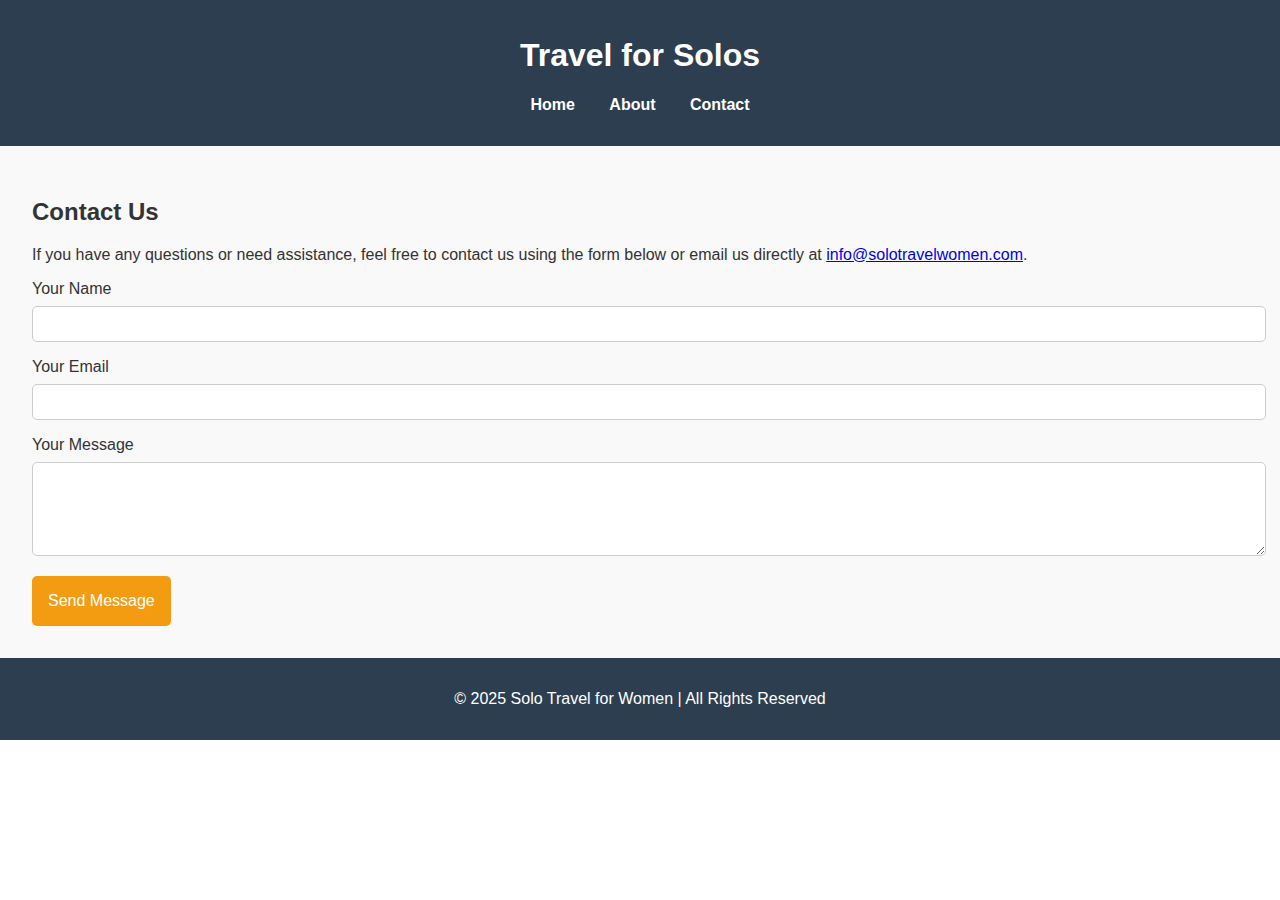
<file: contact.html>
<!DOCTYPE html>
<html lang="en">
<head>
    <meta charset="UTF-8">
    <meta name="viewport" content="width=device-width, initial-scale=1.0">
    <title>Contact | Solo Travel for Women</title>
    <link rel="stylesheet" href="css/styles.css">
</head>
<body>
    <!-- Header -->
    <header>
        <div class="banner">
            <h1>Travel for Solos</h1>
            <nav>
                <ul>
                    <li><a href="home.html">Home</a></li>
                    <li><a href="about.html">About</a></li>
                    <li><a href="contact.html">Contact</a></li>
                </ul>
            </nav>
        </div>
    </header>

    <!-- Contact Us Section -->
    <section class="contact-us">
        <h2>Contact Us</h2>
        <p>If you have any questions or need assistance, feel free to contact us using the form below or email us directly at <a href="mailto:info@solotravelwomen.com">info@solotravelwomen.com</a>.</p>

        <!-- Contact Form -->
        <form action="submit_form.php" method="POST">
            <div class="form-group">
                <label for="name">Your Name</label>
                <input type="text" id="name" name="name" required>
            </div>
            
            <div class="form-group">
                <label for="email">Your Email</label>
                <input type="email" id="email" name="email" required>
            </div>
            
            <div class="form-group">
                <label for="message">Your Message</label>
                <textarea id="message" name="message" rows="4" required></textarea>
            </div>

            <button type="submit">Send Message</button>
        </form>
    </section>

    <!-- Footer -->
    <footer>
        <p>&copy; 2025 Solo Travel for Women | All Rights Reserved</p>
    </footer>
</body>
</html>
</file>
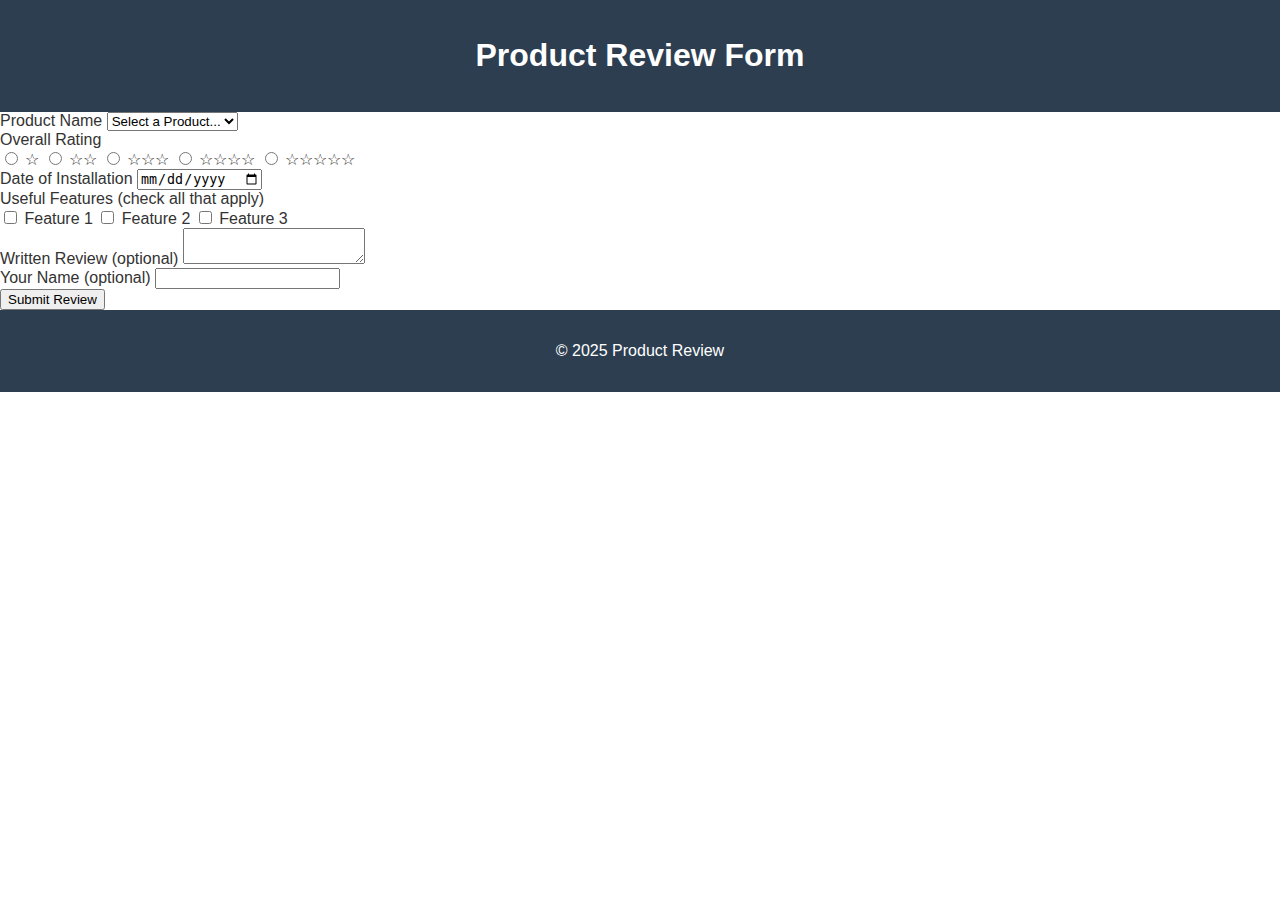
<file: form.html>
<!DOCTYPE html>
<html lang="en">
<head>
    <meta charset="UTF-8">
    <meta name="viewport" content="width=device-width, initial-scale=1.0">
    <title>Product Review Form</title>
    <link rel="stylesheet" href="css/styles.css">
</head>
<body>
    <header>
        <h1>Product Review Form</h1>
    </header>

    <form id="product-review-form" action="review.html" method="get">
        <div>
            <label for="product-name">Product Name</label>
            <select id="product-name" name="product-name" required>
                <option value="" disabled selected>Select a Product...</option>
            </select>
        </div>

        <div>
            <label>Overall Rating</label>
            <div id="rating">
                <input type="radio" id="star-1" name="rating" value="1" required>
                <label for="star-1">☆</label>
                <input type="radio" id="star-2" name="rating" value="2" required>
                <label for="star-2">☆☆</label>
                <input type="radio" id="star-3" name="rating" value="3" required>
                <label for="star-3">☆☆☆</label>
                <input type="radio" id="star-4" name="rating" value="4" required>
                <label for="star-4">☆☆☆☆</label>
                <input type="radio" id="star-5" name="rating" value="5" required>
                <label for="star-5">☆☆☆☆☆</label>
            </div>
        </div>

        <div>
            <label for="date-of-installation">Date of Installation</label>
            <input type="date" id="date-of-installation" name="installation-date" required>
        </div>

        <div>
            <label for="useful-features">Useful Features (check all that apply)</label>
            <div id="useful-features">
                <input type="checkbox" id="feature-1" name="features" value="Feature 1">
                <label for="feature-1">Feature 1</label>
                <input type="checkbox" id="feature-2" name="features" value="Feature 2">
                <label for="feature-2">Feature 2</label>
                <input type="checkbox" id="feature-3" name="features" value="Feature 3">
                <label for="feature-3">Feature 3</label>
            </div>
        </div>

        <div>
            <label for="written-review">Written Review (optional)</label>
            <textarea id="written-review" name="written-review"></textarea>
        </div>

        <div>
            <label for="user-name">Your Name (optional)</label>
            <input type="text" id="user-name" name="user-name">
        </div>

        <div>
            <input type="submit" value="Submit Review">
        </div>
    </form>

    <footer>
        <p>&copy; 2025 Product Review</p>
    </footer>

    <script src="js/scripts.js"></script>
</body>
</html>
</file>
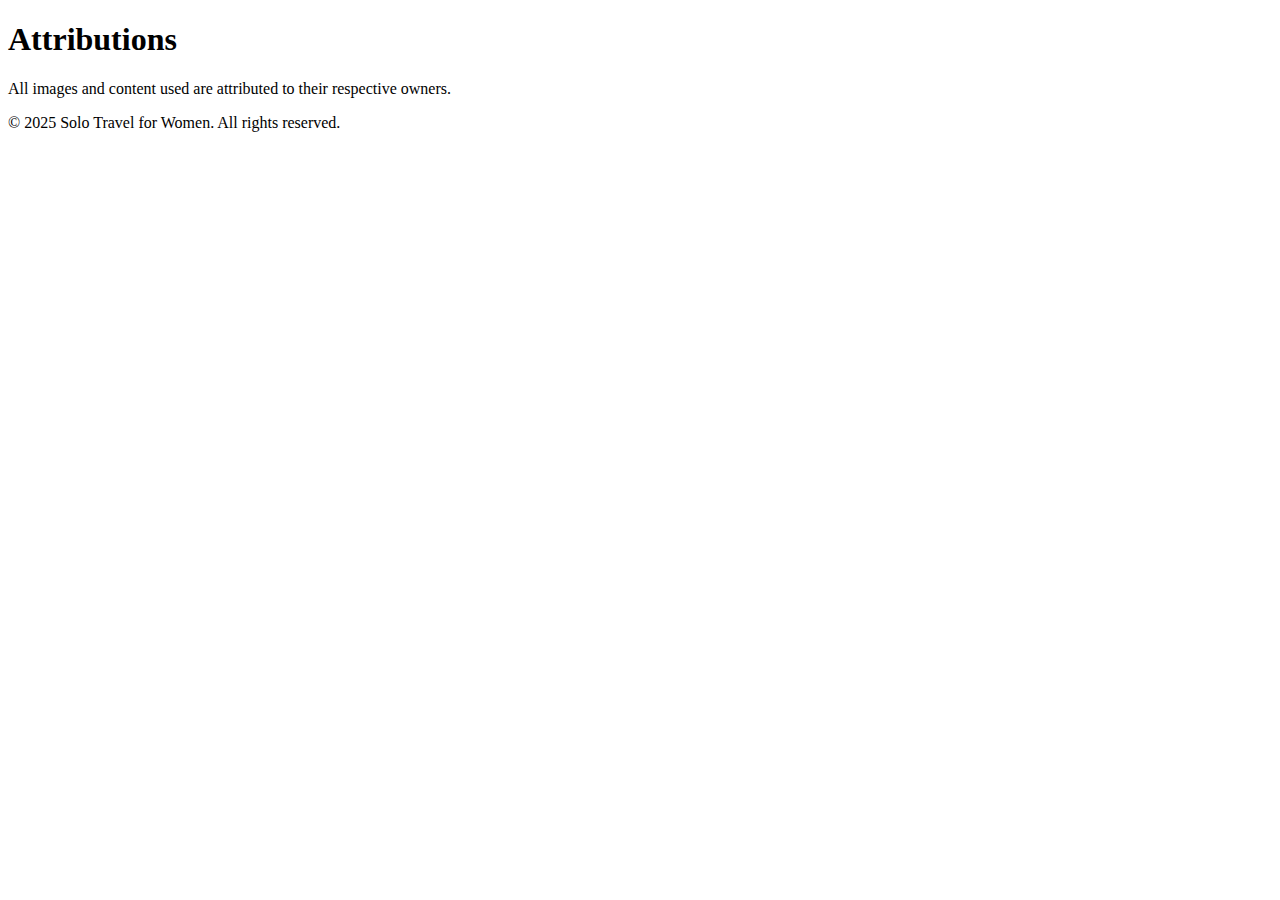
<file: solo-travel-for-women/attributions.html>
<!DOCTYPE html>
<html lang="en">
<head>
    <meta charset="UTF-8">
    <meta name="viewport" content="width=device-width, initial-scale=1.0">
    <title>Attributions</title>
</head>
<body>
    <header>
        <h1>Attributions</h1>
    </header>

    <main>
        <p>All images and content used are attributed to their respective owners.</p>
    </main>

    <footer>
        <p>&copy; 2025 Solo Travel for Women. All rights reserved.</p>
    </footer>
</body>
</html>
</file>
<file: css/styles.css>
/* General Styles */
body {
    font-family: 'Open Sans', sans-serif;
    margin: 0;
    padding: 0;
    box-sizing: border-box;
    color: #333;
}

header, footer {
    background-color: #2C3E50;
    color: white;
    padding: 1rem;
    text-align: center;
}

header nav ul {
    list-style-type: none;
    padding: 0;
}

header nav ul li {
    display: inline;
    margin: 0 15px;
}

header nav ul li a {
    color: white;
    text-decoration: none;
    font-weight: bold;
}

.hero-image {
    position: relative;
    width: 100%;
    height: 60vh;
}

.hero-img {
    width: 100%;
    height: 100%;
    object-fit: cover;
}

.hero-content {
    position: absolute;
    top: 50%;
    left: 50%;
    transform: translate(-50%, -50%);
    text-align: center;
    color: white;
}

.hero-content h2 {
    font-size: 3rem;
    margin-bottom: 20px;
}

.cta-btn {
    background-color: #F39C12;
    color: white;
    padding: 15px 25px;
    font-size: 1.2rem;
    text-decoration: none;
    border-radius: 5px;
}

.cta-btn:hover {
    background-color: #e67e22;
}

/* Main Content */
main {
    padding: 2rem;
}

.destinations {
    padding: 2rem 0;
    text-align: center;
}

.destination-row {
    display: flex;
    justify-content: space-evenly;
    align-items: center;
    gap: 30px;
}

.destination {
    flex: 1;
    max-width: 300px;
}

.destination h3 {
    margin-bottom: 10px;
    font-size: 1.5rem;
}

.destination-img {
    width: 100%;
    height: auto;
    border-radius: 8px;
}

.destination p {
    font-size: 1rem;
    color: #666;
}

/* Contact Us */
.contact-us {
    padding: 2rem;
    background-color: #f9f9f9;
}

.form-group {
    margin-bottom: 1rem;
}

.form-group label {
    display: block;
    margin-bottom: 0.5rem;
}

.form-group input,
.form-group textarea {
    width: 100%;
    padding: 0.5rem;
    font-size: 1rem;
    border: 1px solid #ccc;
    border-radius: 5px;
}

button {
    background-color: #F39C12;
    color: white;
    padding: 1rem;
    border: none;
    border-radius: 5px;
    font-size: 1rem;
}

button:hover {
    background-color: #e67e22;
}

/* Footer */
footer {
    padding: 1rem;
    background-color: #2C3E50;
    color: white;
}
.about-image {
    text-align: center;
    margin-top: 20px;
}

.about-img {
    width: 80%;
    max-width: 800px;
    border-radius: 8px;
}
</file>
